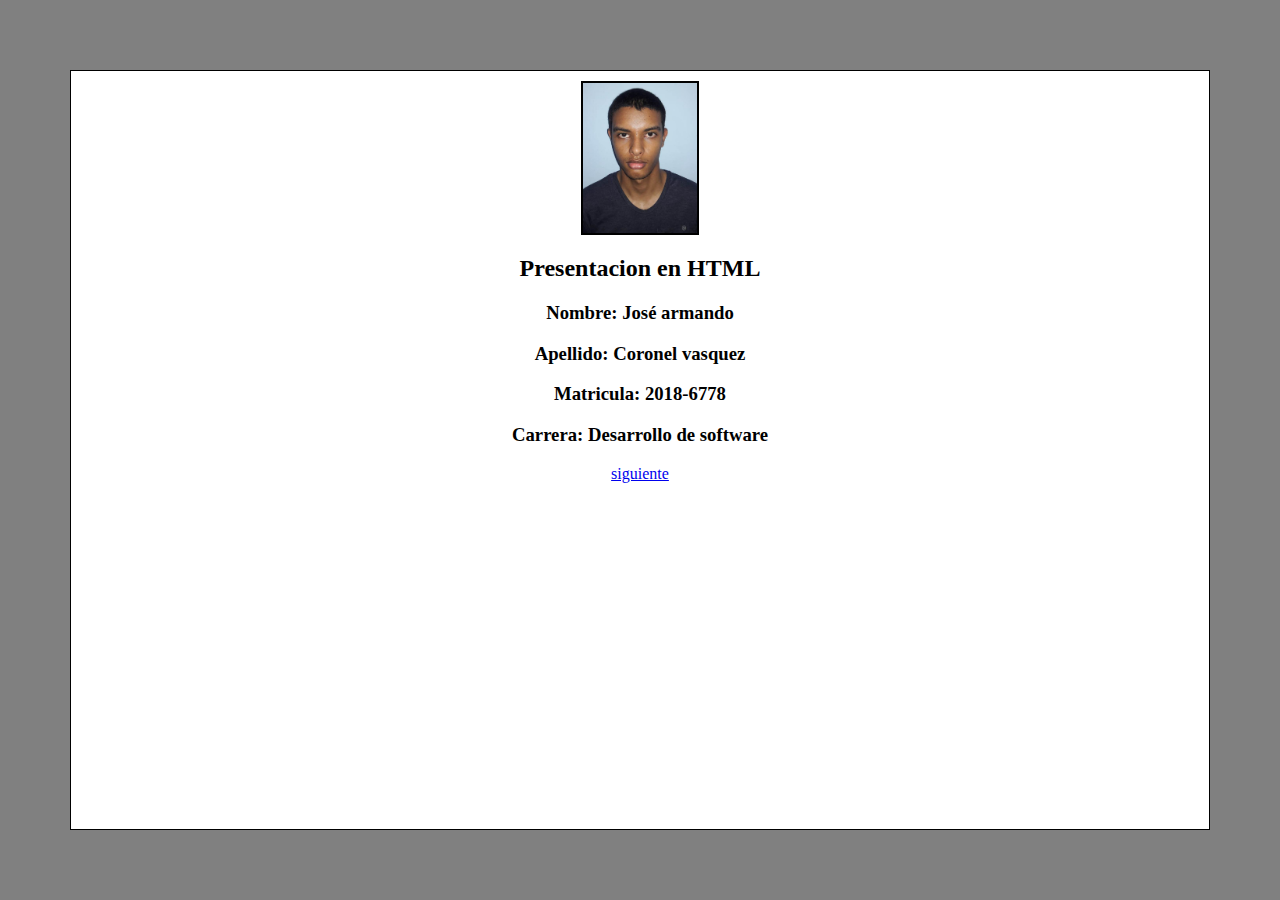
<file: fundamento/tarea 2/index.html>
<html>
		<head>      
			<title>Inicio</title>
			<link href="estilo.css" rel="stylesheet"/> 
			
			
		</head>
	<body>
		<center> 
			<img id="per" src="img/Raresa.jpeg" height=150/> 
			
			<h2>Presentacion en HTML</h2>
			<h3>Nombre: José armando</h3>
			<h3>Apellido: Coronel vasquez</h3>
			<h3> Matricula: 2018-6778</h3>
			<h3>Carrera: Desarrollo de software</h3>
		
		</center>
			<div id="divbotoms"> 
			<a href="p1.html">siguiente</a>
			
			</div>
	
	
	
	
	
	
	</body>




</html>
</file>
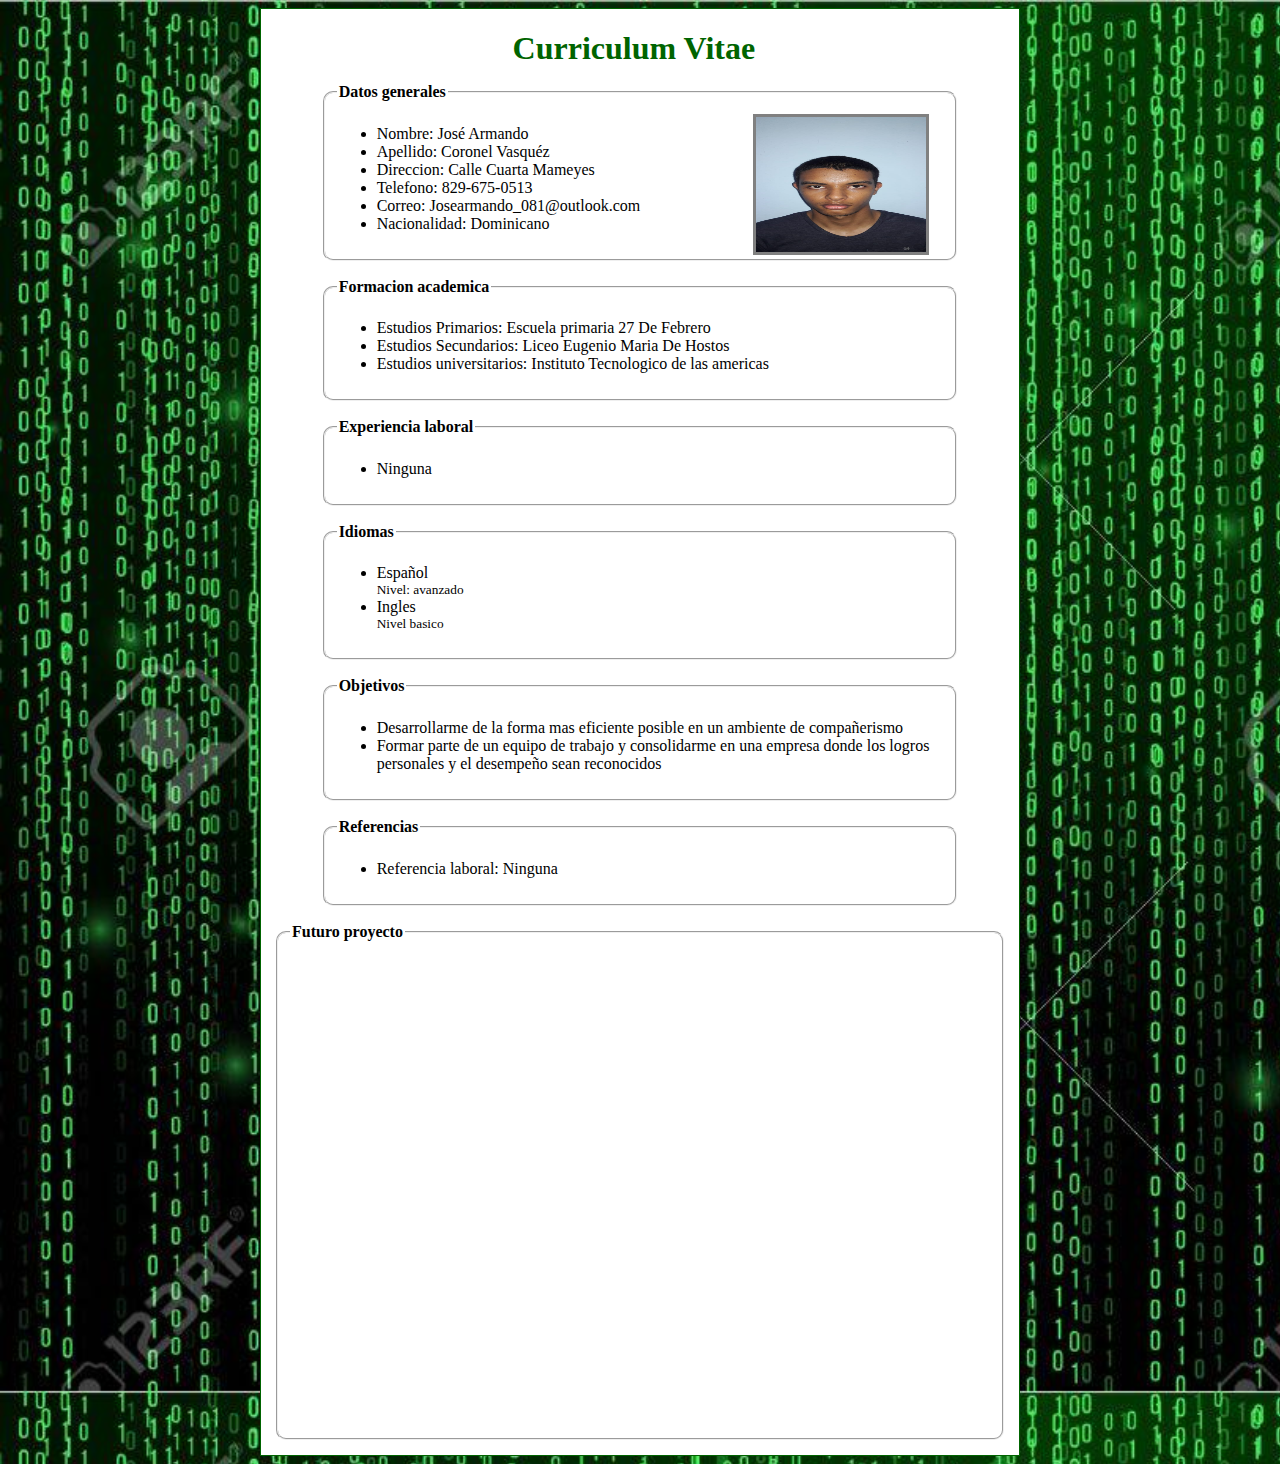
<file: fundamento/Tarea 1/CV.html>
<html>
     <head>
          <title> MI CV </title>
             <style> 
			 
				#principal {margin:0 auto;  
				width:60%;
				background:white;
				border:solid 1px darkgreen;}
			
				fieldset{margin: 0 auto;
				width: 80%;
				margin-bottom:15px;
				background: white;
				border-radius:10px;}
				
			
			
				legend{font-weight:bold;
				padding:2px;}
			
				body{background:url(matrix3.jpg);
				background-size:160%;}
			
				#titulo{position:absolute; right:41%;
				color:darkgreen;}
			
				#mgs {position:absolute; right:27%;
				margin:5px;
				border:solid gray} 
					
					</style>
			 
	 </head>		
		
			  
			 <body>
	                <div id="principal">
					<h1 id="titulo">Curriculum Vitae</h1>
					                          
					
					<br/>
					<br/>
					<br/>
					<br/>
					
					
					
					<fieldset> 
					     <legend> Datos generales</legend>
							<img id="mgs" src="Raresa.jpeg" width="170" height="135"/>
						
							<ul> 
								<li> Nombre: José Armando </li> 
								<li> Apellido: Coronel Vasquéz </li>
								<li> Direccion: Calle Cuarta Mameyes </li>
								<li> Telefono: 829-675-0513 </li>
 								<li> Correo: Josearmando_081@outlook.com </li>
								<li>Nacionalidad: Dominicano </li>							
																				</ul>
					</fieldset>
					
					<fieldset>
						<legend>Formacion academica </legend>
						<ul>
							<li> Estudios Primarios: Escuela primaria 27 De Febrero </li>
							<li> Estudios Secundarios: Liceo Eugenio Maria De Hostos </li>
							<li> Estudios universitarios: Instituto Tecnologico de las americas </li> 
																										</ul>
				
					</fieldset>
			
					<fieldset>   
						<legend>Experiencia laboral </legend>
							<ul>        
								<li>Ninguna </li>
													</ul>
					</fieldset>	
													
					
					<fieldset>
					<legend>Idiomas </legend>
						<ul>
							<li>Español </li>
								<sub>Nivel: avanzado </sub>				
							<li>Ingles</li>				
								<sub>Nivel basico</sub>			
														</ul>
					</fieldset>
					<fieldset>
						<legend>Objetivos</legend>
							<ul>
								<li>Desarrollarme de la forma mas eficiente posible en un ambiente de compañerismo</li>
								<li>Formar parte de un equipo de trabajo y consolidarme en una empresa donde los logros personales y el desempeño sean reconocidos </li>
							
							</ul>
							
						</fieldset>	
							
							
					<fieldset>
							<legend>Referencias </legend>
								<ul>
									<li>Referencia laboral: Ninguna </li>
								
								</ul>
								
					</fieldset>	
						
					<fieldset>
						<legend>Futuro proyecto</legend>
					
					<iframe width="700" height="480" src="https://www.youtube.com/embed/g60iaQXW70Q" frameborder="0" allow="accelerometer; autoplay; encrypted-media; gyroscope; picture-in-picture" allowfullscreen></iframe>
					
					
					
					</fieldset>	
					</div>	
						
						
						</body>										
							
											
						
					</html>
</file>
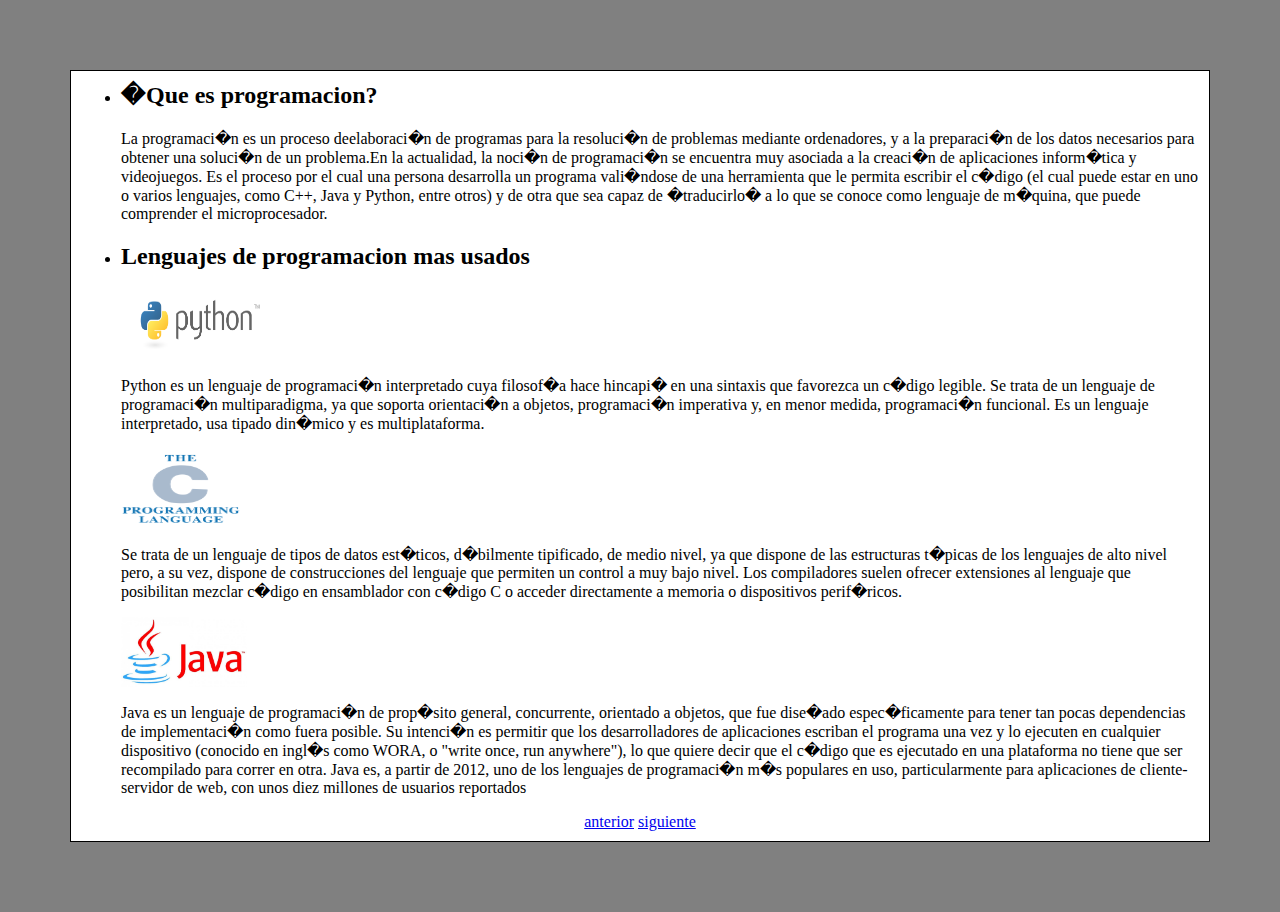
<file: fundamento/tarea 2/p1.html>
<html>	
	
		<head>      
			<title>presentacion</title>
			<link href="estilo.css" rel="stylesheet"/> 
			
			
		</head>
	<body>
	
		<ul>
			<li> <h2>�Que es programacion? </h2> </li>
				<p>La programaci�n es un proceso deelaboraci�n de programas para la resoluci�n de problemas mediante ordenadores, y a la preparaci�n de los datos necesarios para obtener una soluci�n de un problema.En la actualidad, la noci�n de programaci�n se encuentra muy asociada a la creaci�n de aplicaciones inform�tica y videojuegos. 
				Es el proceso por el cual una persona desarrolla un programa vali�ndose de una herramienta que le permita escribir el c�digo (el cual puede estar en uno o varios lenguajes, como C++, Java y Python, entre otros) y de otra que sea capaz de �traducirlo� a lo que se conoce como lenguaje de m�quina, que puede comprender el microprocesador.
				</p> 
			
			<li> <h2>Lenguajes de programacion mas usados</h2> </li>
			
			<img src="img/pylogo.png" height=70 width=150 /> 
				<p> Python es un lenguaje de programaci�n interpretado cuya filosof�a hace hincapi� en una sintaxis que favorezca un c�digo legible.
				Se trata de un lenguaje de programaci�n multiparadigma, ya que soporta orientaci�n a objetos, programaci�n imperativa y, en menor medida, programaci�n funcional. 
				Es un lenguaje interpretado, usa tipado din�mico y es multiplataforma.</p>
			
			<img src="img/C.png" height=80 width=120 /> 
				<p>Se trata de un lenguaje de tipos de datos est�ticos, d�bilmente tipificado, de medio nivel, ya que dispone de las estructuras t�picas de los lenguajes de alto nivel pero, a su vez, dispone de construcciones del lenguaje que permiten un control a muy bajo nivel. 
				Los compiladores suelen ofrecer extensiones al lenguaje que posibilitan mezclar c�digo en ensamblador con c�digo C o acceder directamente a memoria o dispositivos perif�ricos.</p>
			
			<img src="img/java.jpg" height=70 />
				<p>Java es un lenguaje de programaci�n de prop�sito general, concurrente, orientado a objetos, que fue dise�ado espec�ficamente para tener tan pocas dependencias de implementaci�n como fuera posible. 
				Su intenci�n es permitir que los desarrolladores de aplicaciones escriban el programa una vez y lo ejecuten en cualquier dispositivo (conocido en ingl�s como WORA, o "write once, run anywhere"), lo que quiere decir que el c�digo que es ejecutado en una plataforma no tiene que ser recompilado para correr en otra. 
				Java es, a partir de 2012, uno de los lenguajes de programaci�n m�s populares en uso, particularmente para aplicaciones de cliente-servidor de web, con unos diez millones de usuarios reportados</p> </ul>
		
			
		
		
			<div id="divbotoms"> 
			<a href="index.html">anterior</a>
			<a href="p2.html">siguiente</a>
			</div>
	
	
	
		
	
	
	
	
	
	
	
	
	
	</body>




</html>
</file>
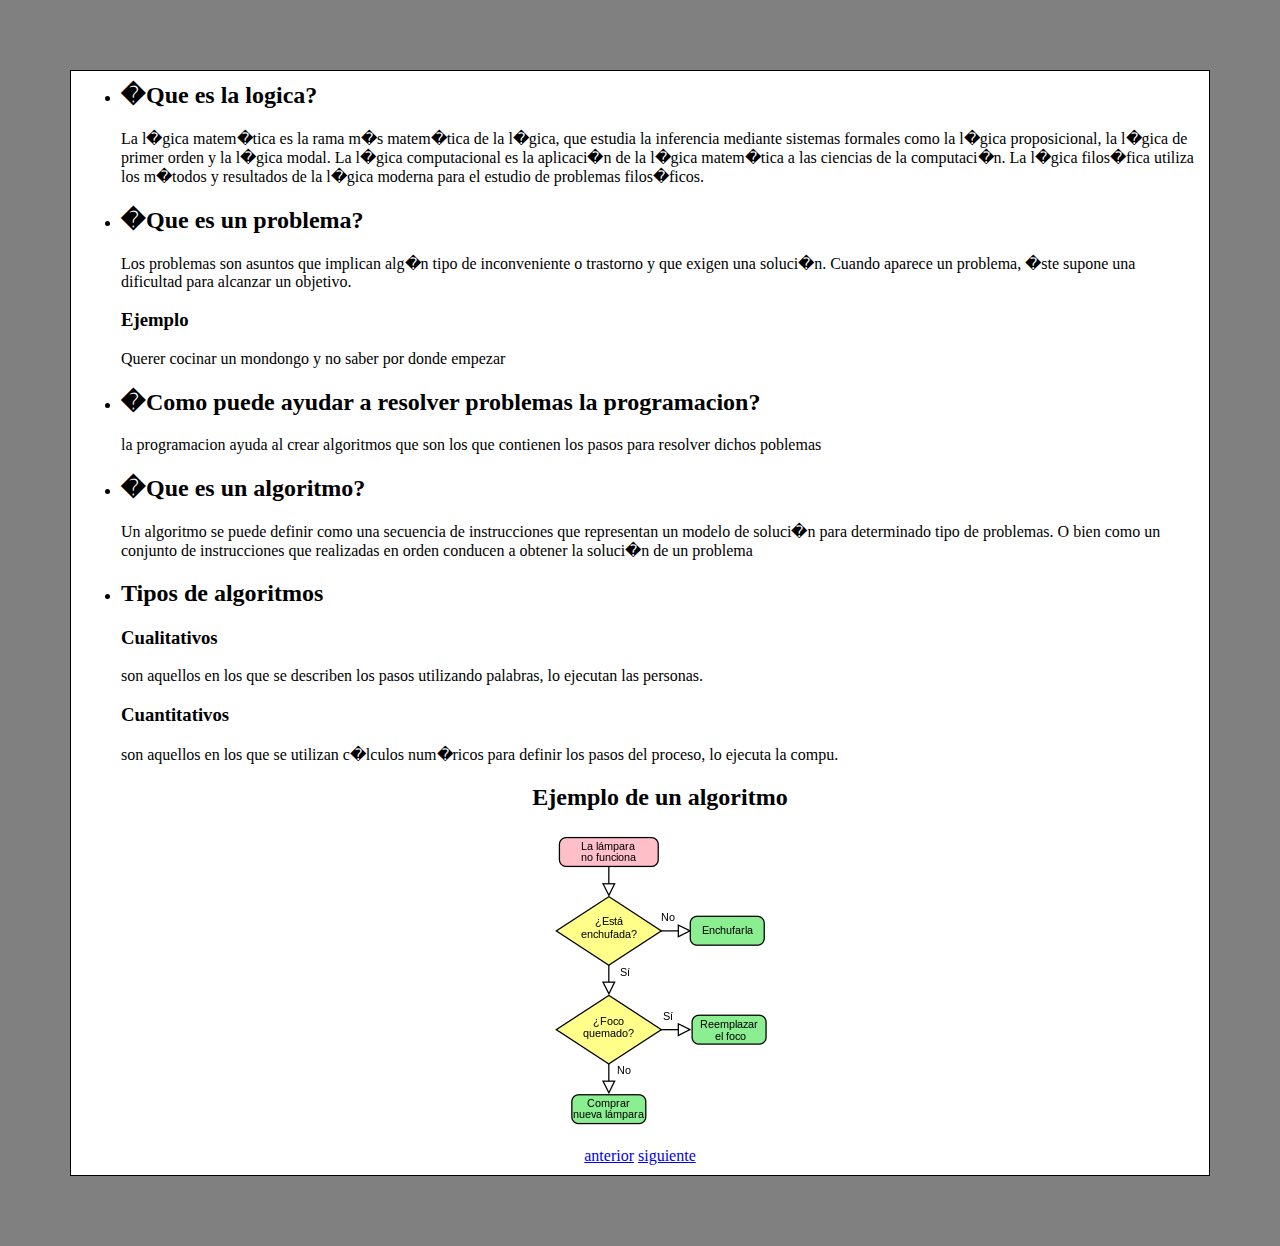
<file: fundamento/tarea 2/p2.html>
<html>
		<head>      
			<title>presentacion</title>
			<link href="estilo.css" rel="stylesheet"/> 
			
			
		</head>
	<body>
		<ul> <li> <h2>�Que es la logica?</h2> </li>
			<p>La l�gica matem�tica es la rama m�s matem�tica de la l�gica, que estudia la inferencia mediante sistemas formales como la l�gica proposicional, la l�gica de primer orden y la l�gica modal. La l�gica computacional es la aplicaci�n de la l�gica matem�tica a las ciencias de la computaci�n. 
			La l�gica filos�fica utiliza los m�todos y resultados de la l�gica moderna para el estudio de problemas filos�ficos.</p>
		<li><h2>�Que es un problema? </h2>	</li>
			<p>Los problemas son asuntos que implican alg�n tipo de inconveniente o trastorno y que exigen una soluci�n. 
			Cuando aparece un problema, �ste supone una dificultad para alcanzar un objetivo.</p>
		<h3>Ejemplo</h3>
			<p>Querer cocinar un mondongo y no saber por donde empezar</p>
		<li><h2>�Como puede ayudar a resolver problemas la programacion? </h2>	</li>
				<p>la programacion ayuda al crear algoritmos que son los que contienen los pasos para resolver dichos poblemas</p>
		<li><h2>�Que es un algoritmo? </h2>	</li>
				<p> Un algoritmo se puede definir como una secuencia de instrucciones que representan un modelo de soluci�n para determinado tipo de problemas. 
				O bien como un conjunto de instrucciones que realizadas en orden conducen a obtener la soluci�n de un problema</p>
		<li><h2>Tipos de algoritmos</h2>	</li>
				<h3> Cualitativos</h3>
					<p> son aquellos en los que se describen los pasos utilizando palabras, lo ejecutan las personas.</p>
				<h3>Cuantitativos</h3>
					<p>son aquellos en los que se utilizan c�lculos num�ricos para definir los pasos del proceso, lo ejecuta la compu.</p>
	
	<div id="Ej"> <h2>Ejemplo de un algoritmo</h2> 
			<img src="img/algoritmo.png"/> </div>
											</ul>
			
			
			
			
			<div id="divbotoms"> 
			<a href="p1.html">anterior</a>
			<a href="pfinal.html">siguiente</a>
			</div>
	
	
	
	
	
	
	</body>




</html>
</file>
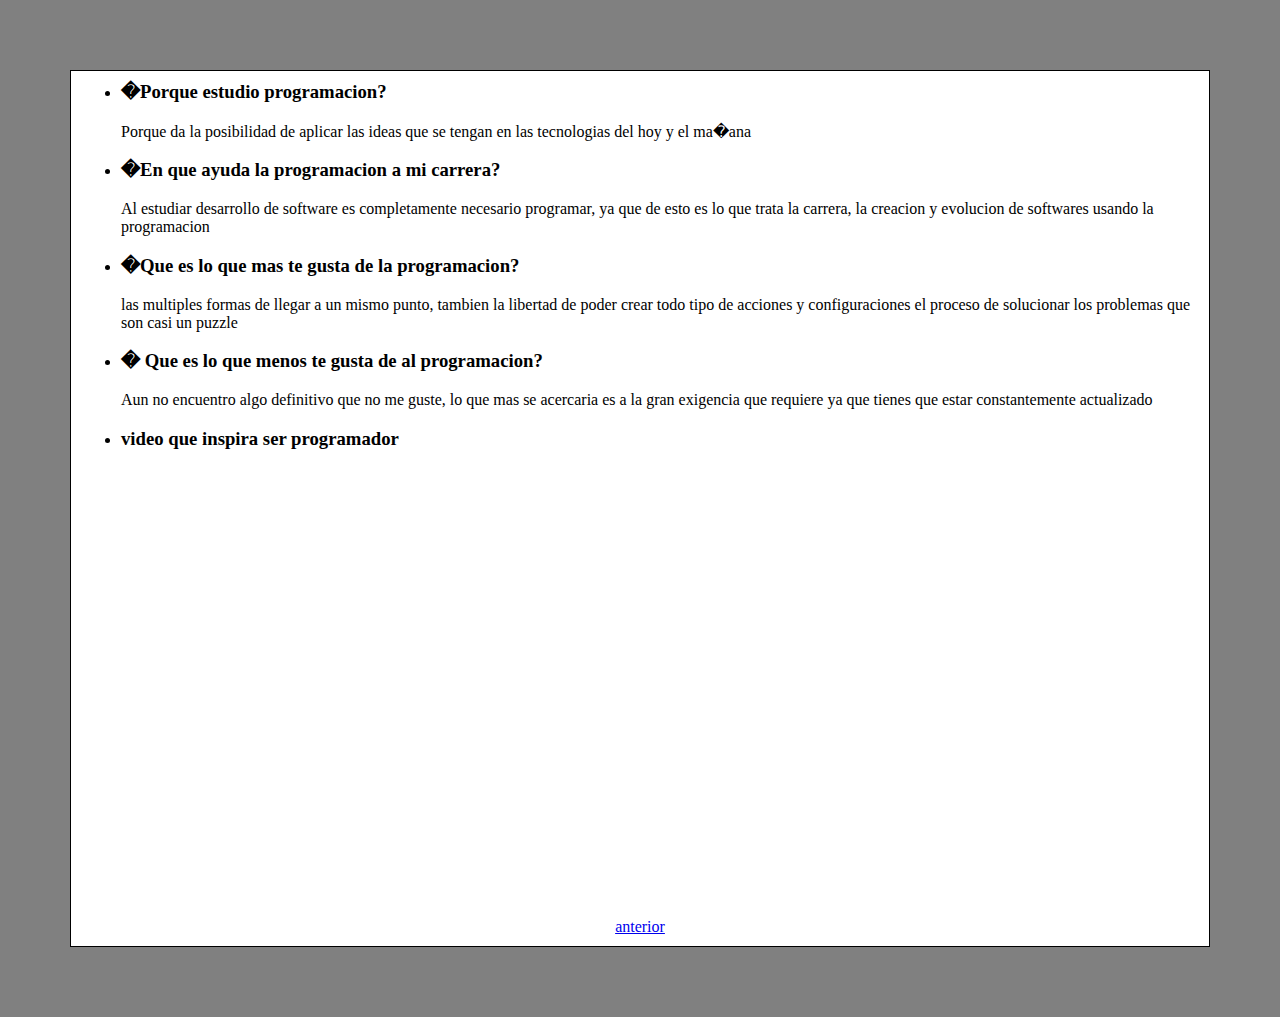
<file: fundamento/tarea 2/pfinal.html>
<html>
		<head>      
			<title>presentacion</title>
			<link href="estilo.css" rel="stylesheet"/> 
			
			
		</head>
	<body>
		 <ul> <li> <h3>�Porque estudio programacion?</h3> </li>
			<p>Porque da la posibilidad de aplicar las ideas que se tengan en las tecnologias del hoy y el ma�ana</p>
		<li><h3>�En que ayuda la programacion a mi carrera?</h3></li>
			<p>Al estudiar desarrollo de software es completamente necesario programar, ya que de esto es lo que trata la carrera, la creacion y evolucion de softwares usando la programacion</p>
		<li><h3>�Que es lo que mas te gusta de la programacion?</h3>	</li>
			<p>las multiples formas de llegar a un mismo punto, tambien la libertad de poder crear todo tipo de acciones y configuraciones
				el proceso de solucionar los problemas que son casi un puzzle</p>
		<li><h3>� Que es lo que menos te gusta de al programacion?</h3>	</li>
				<p>Aun no encuentro algo definitivo que no me guste, lo que mas se acercaria es a la gran exigencia que requiere ya que tienes que estar constantemente actualizado</p>
		<li><h3>video que inspira ser programador</h3> </ul>	
		<iframe width="1180" height="450" src="https://www.youtube.com/embed/AAf7e9DJDRg" frameborder="0" allow="accelerometer; autoplay; encrypted-media; gyroscope; picture-in-picture" allowfullscreen></iframe>	
			
			
			<div id="divbotoms"> 
			<a href="p2.html">anterior</a>
			
			</div>
	
	
	
	
	
	
	</body>




</html>
</file>
<file: fundamento/tarea 2/estilo.css>
#divbotoms{text-align:center;}
body{margin:70px;
border:solid 1px black;
padding:10px;
background:white;}

#Ej{text-align:center}
#per{border:solid 2px black}

html{background:gray;}
</file>
